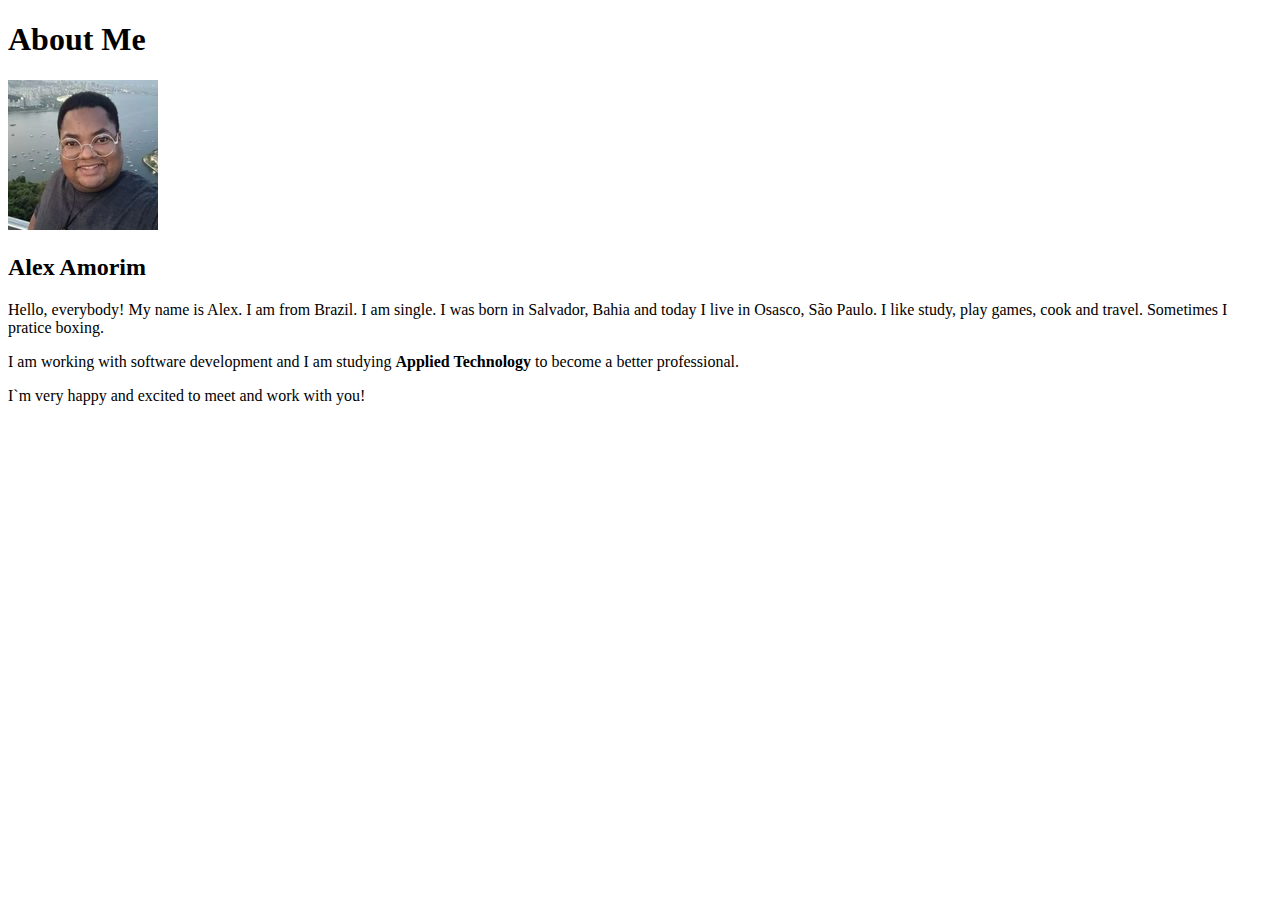
<file: aboutme/index.html>
<!DOCTYPE html>
<html>
<head>
    <meta charset='utf-8'>
    <meta http-equiv='X-UA-Compatible' content='IE=edge'>
    <meta name='viewport' content='width=device-width, initial-scale=1'>
    <title>All About Me</title>
</head>
<body>
    <h1>About Me</h1>

    <img alt="Image of me" src="images/me.jpg">

    <h2>Alex Amorim</h2>
    <p>Hello, everybody! My name is Alex. I am from Brazil. I am single. 
        I was born in Salvador, Bahia and today I live in Osasco, São Paulo.
        I like study, play games, cook and travel. Sometimes I pratice boxing.</p>
    <p>I am working with software development and I am studying <b>Applied Technology</b> to become a better professional.</p>
    <p>I`m very happy and excited to meet and work with you!</p>
</body>
</html>
</file>
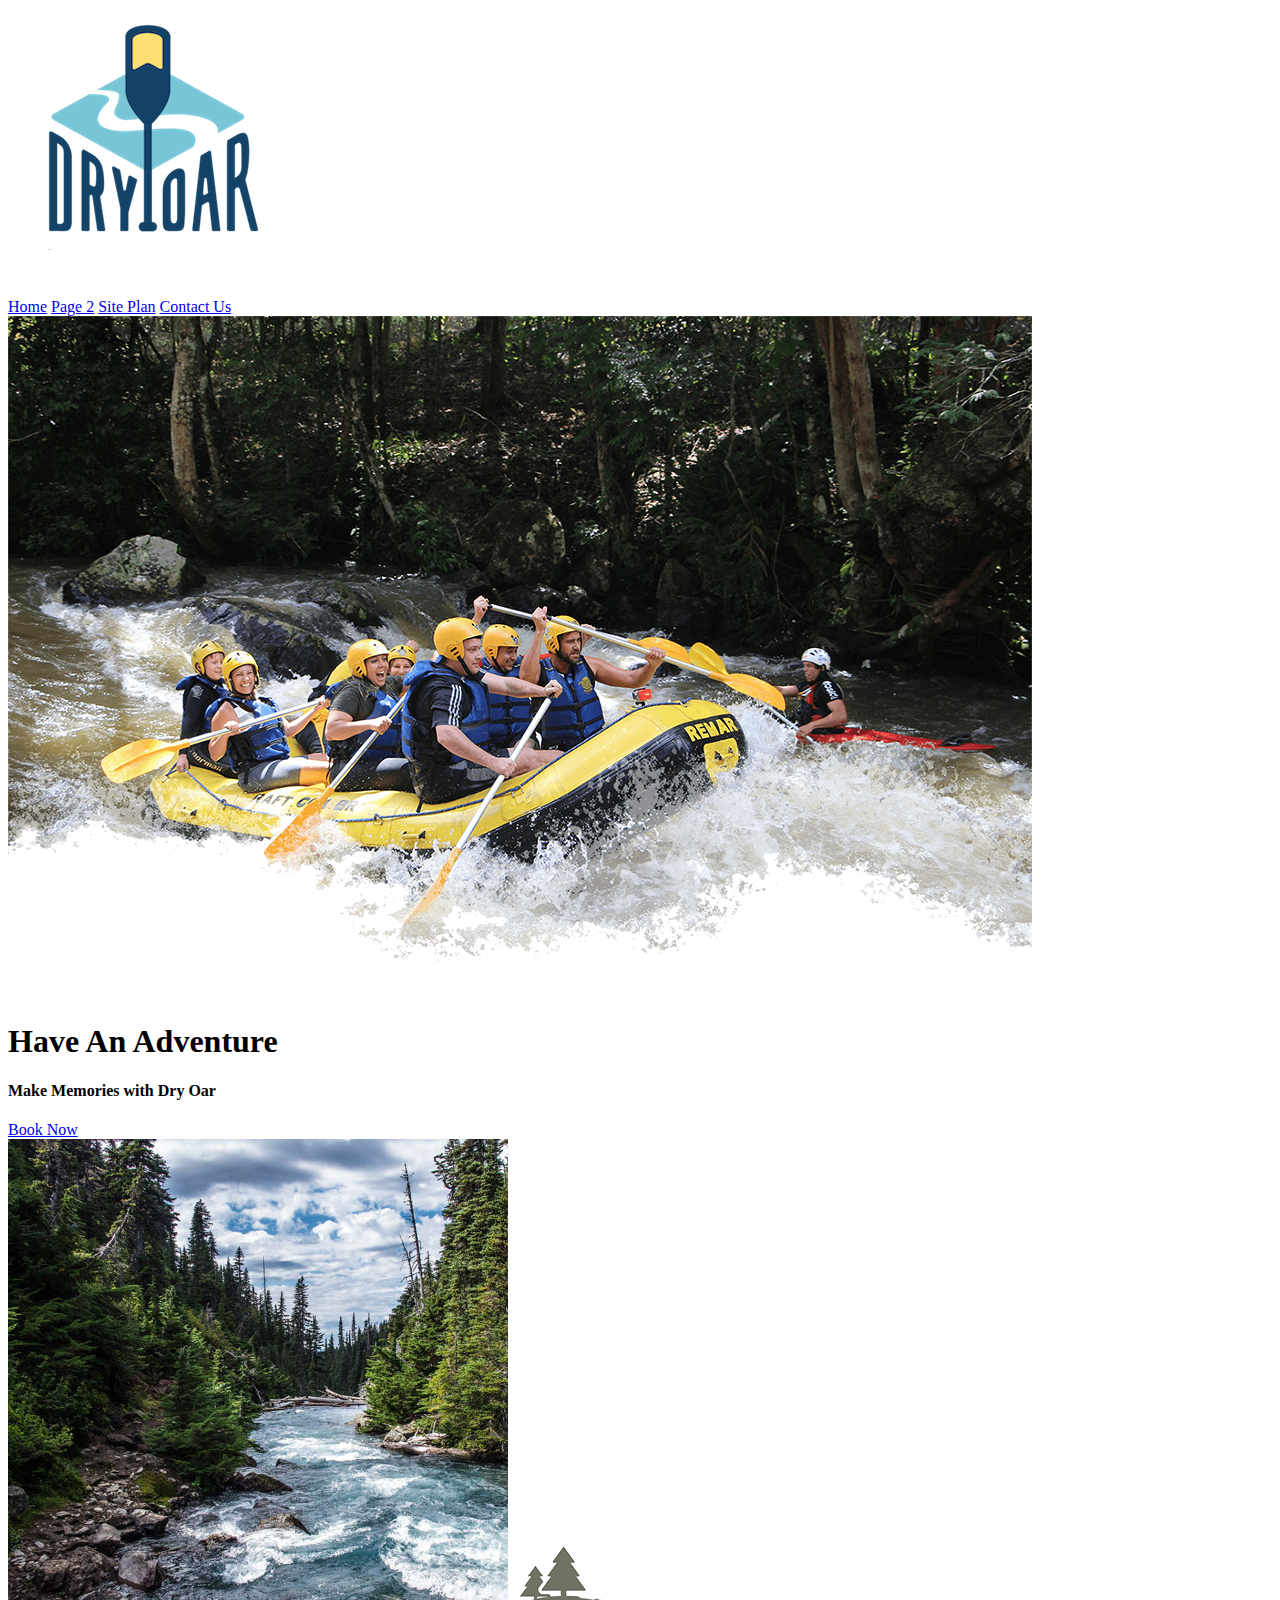
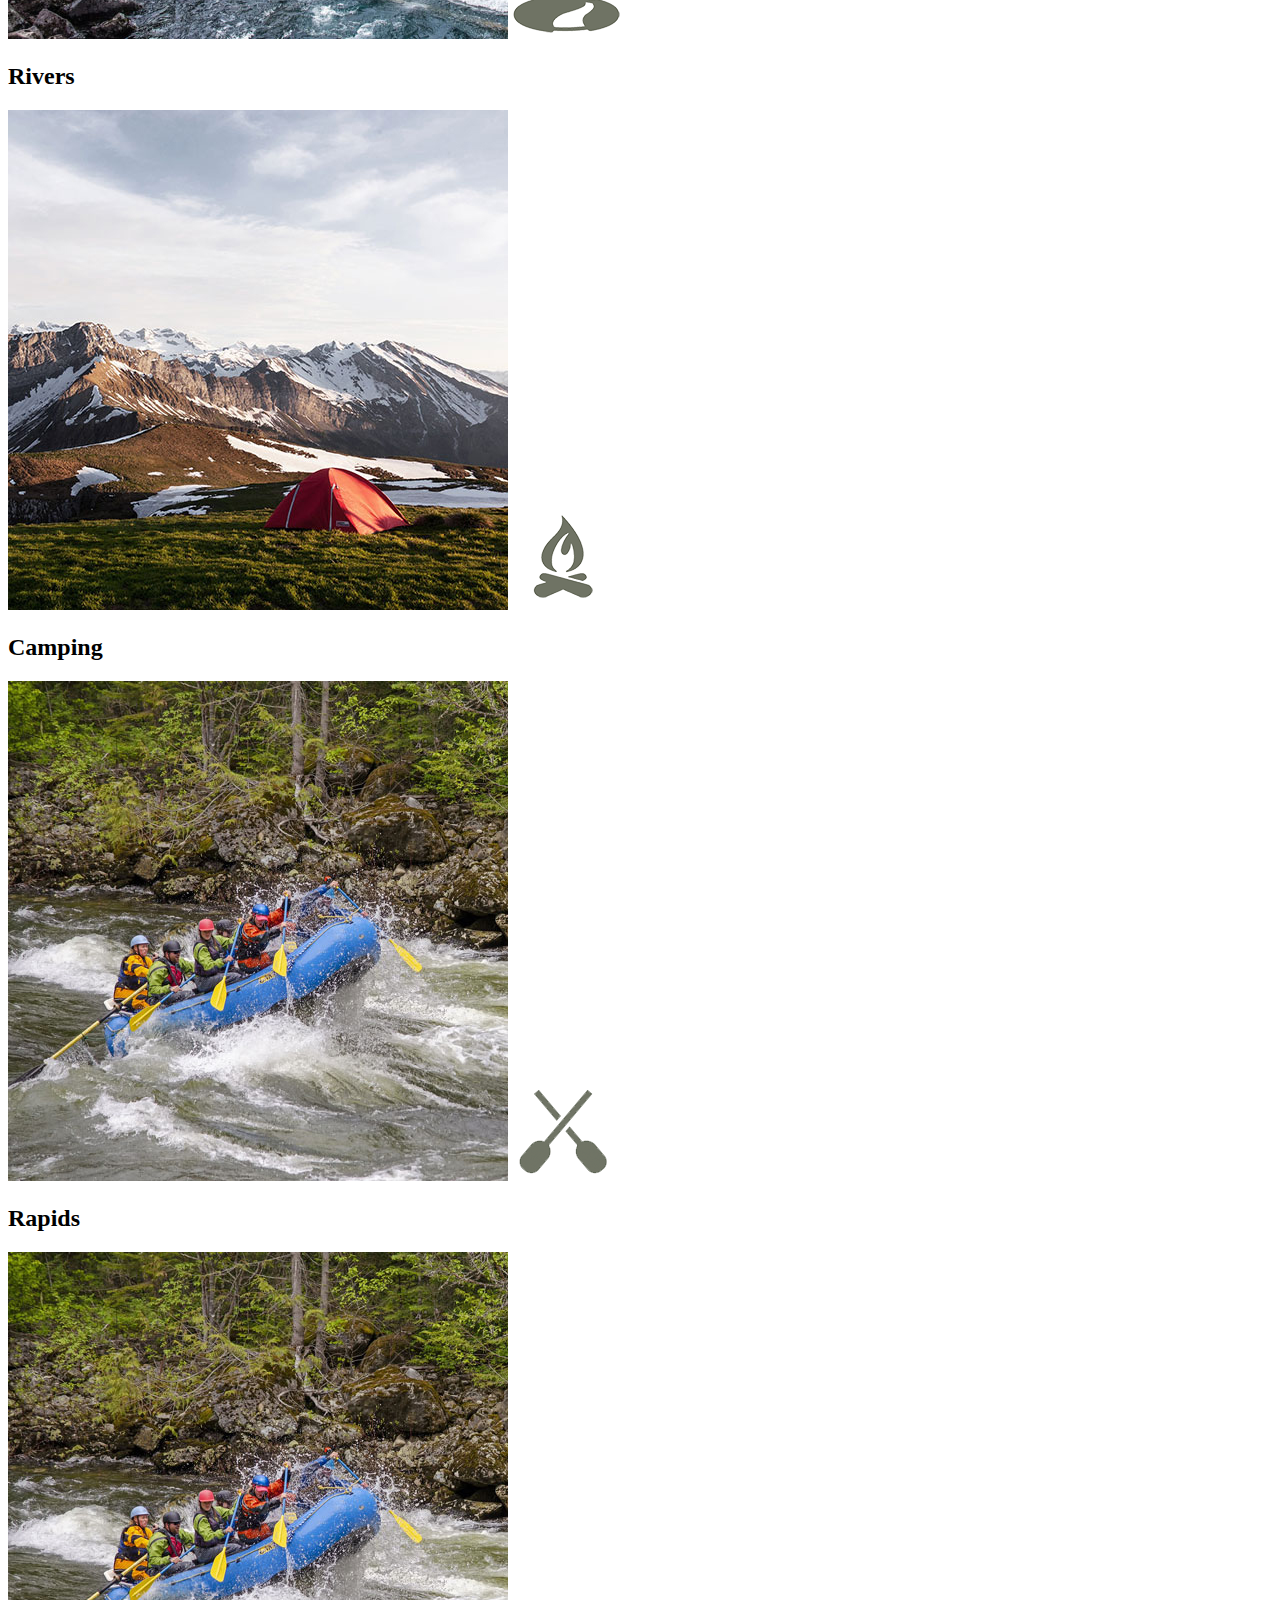
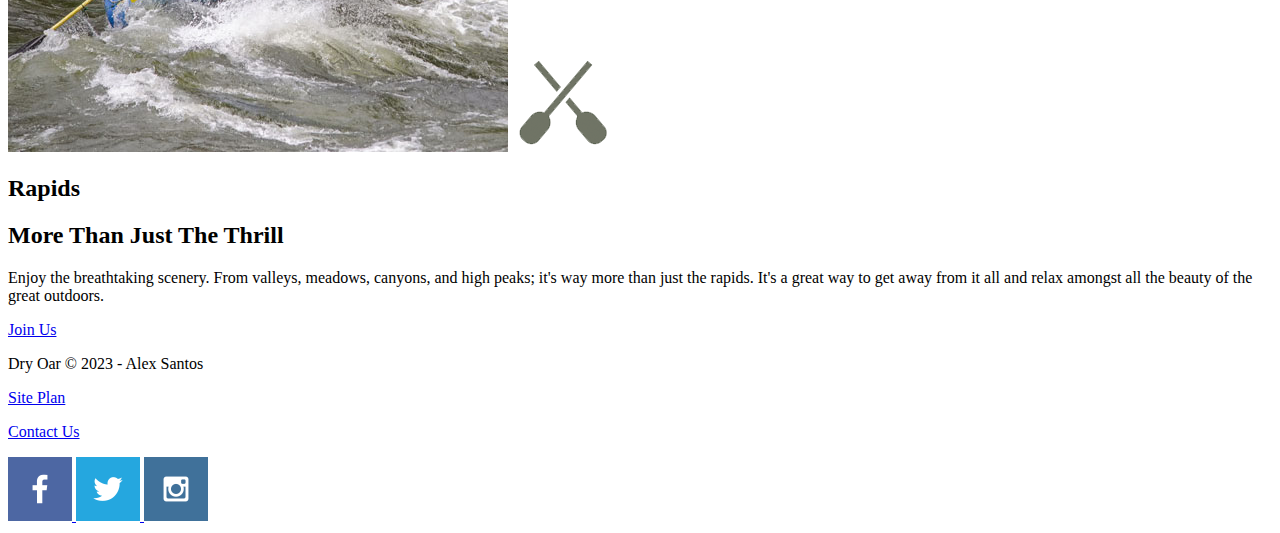
<file: wwr/index.html>
<!DOCTYPE html>
<html lang="en">
<head>
    <meta charset="UTF-8">
    <meta http-equiv="X-UA-Compatible" content="IE=edge">
    <meta name="viewport" content="width=device-width, initial-scale=1.0">
    <title>Whitewater Rafting Vacations | Dry Oar Boating | Home</title>
</head>
<body>
    <header>
        <a id="logo_link" href="index.html">
            <img class="logo" src="images/logo.png" alt="Dry Oar Logo">
        </a>
        <nav>
            <a href="index.html">Home</a>
            <a href="#">Page 2</a>
            <a href="site-plan-rafting.html">Site Plan</a>
            <a href="contactus.html">Contact Us</a>
        </nav>
    </header>

    <div id="hero">
        <div id="hero-box">
            <img id="hero-img" src="images/hero.png" alt="People enjoying white water rafting">
        </div>
        <section id="hero-msg">
            <h1 class="home-title">Have An Adventure</h1>
            <h4>Make Memories with Dry Oar </h4>
            <div class='button-box'>
                <a class='book' href="contactus.html">Book Now</a>
            </div>
        </section>
    </div>

    <main class="home-grid">
        <section class="rivers-card">
            <img class="card-img" src="images/rivers.jpg" alt="river in forest">
            <img class="icon" src="images/river_icon.png" alt="river icon">
            <h2>Rivers</h2>
        </section>
        <section class="camping-card">
            <img class="card-img" src="images/camping.jpg" alt="tent in mountains">
            <img class="icon" src="images/fire_icon.png" alt="fire icon">
            <h2>Camping</h2>
        </section>
        <section class="rapids-card">
            <img class="card-img" src="images/rapids.jpg" alt="rafting boat">
            <img class="icon" src="images/oars.png" alt="oars icon">
            <h2>Rapids</h2>
        </section>
        <section class="rapids-card">
            <img class="card-img" src="images/rapids.jpg" alt="rafting boat">
            <img class="icon" src="images/oars.png" alt="oars icon">
            <h2>Rapids</h2>
        </section>
        <section class="msg">
            <h2>More Than Just The Thrill</h2>
            <p>Enjoy the breathtaking scenery. From valleys, meadows, canyons, and high peaks; it's way more than just the rapids. It's a great way to get away from it all and relax amongst all the beauty of the great outdoors. </p>
            <a class='join' href="rivers.html">Join Us</a>
        </section>
    </main>
    <footer>
        <p>Dry Oar &copy; 2023 - Alex Santos</p>
        <p><a href="site-plan-rafting.html">Site Plan</a></p>
        <p><a href="contactus.html">Contact Us</a></p>
        <div class="social">
            <a href="https://facebook.com">
                <img src="images/facebook.png" alt="fb icon">
            </a>
            <a href="https://twitter.com">
                <img src="images/twitter.png" alt="twitter icon">
            </a>
            <a href="https://instagram.com">
                <img src="images/instagram.png" alt="instagram icon">
            </a>
        </div>
    </footer>
</body>
</html>
</file>
